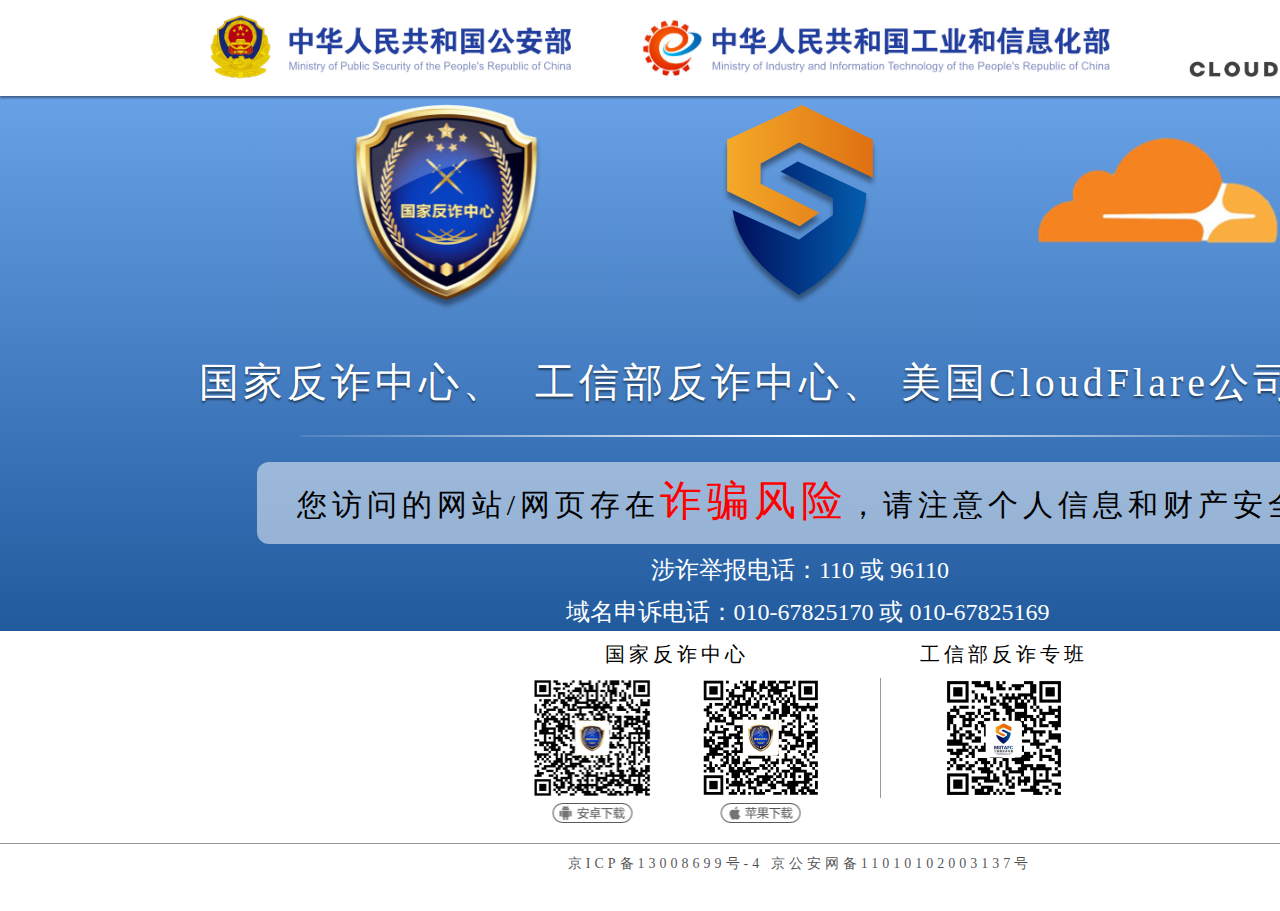
<file: 96110/index.htm>
<!DOCTYPE html>
<html lang="en">

<head>
	<meta http-equiv="Content-Type" content="text/html; charset=UTF-8">

	<title>【国家反诈中心、工信部反诈中心、美国CloudFlare公司联合提醒】</title>
	<script src="./jquery.min.js" type="text/javascript"></script>
	<link rel="stylesheet" type="text/css" href="./style.css">
	<script type="text/javascript" src="./script.js"></script>
	<link rel="icon" href="./favicon.ico">
</head>

<body style="opacity: 1;">
	<div class="header">
		<img id="zg" src="./zg.png">

		<img id="gxb" src="./gxb.png">

		<img id="lt" class="comp-logo" src="./cf.png">
	</div>
	<div class="content">
		<div class="main">
			<img id="gjfzzx" src="./gjfzzx.png">

			<img id="gxbfzzx" src="./gxbfzzx.png">

			<img id="lttb" class="comp-logo" src="./cf2.png">

			<div id="txxx" class="txxx">&nbsp; 国家反诈中心、&nbsp; 工信部反诈中心、&nbsp;美国CloudFlare公司提示您</div>
			<div class="line"></div>

			<div class="fxtx">您访问的网站/网页存在<span>诈骗风险</span>，请注意个人信息和财产安全</div>
			<div class="phone">涉诈举报电话：110&nbsp;或&nbsp;96110</div>
			<div class="phone phone2">域名申诉电话：010-67825170&nbsp;或&nbsp;010-67825169</div>
		</div>
	</div>
	<div class="footer">
		<div>
			<div class="app-ewm">
				<div>国家反诈中心</div>
				<div class="inline-block">
					<img class="ewm" src="./azapp.png" alt="">
					<img class="ts" src="./azts.png" alt="">
				</div>
				<div class="inline-block">
					<img class="ewm" src="./iosapp.png" alt="">
					<img class="ts" src="./pgts.png" alt="">
				</div>
			</div>
			<div class="gzh">
				<div>工信部反诈专班</div>
				<img class="ewm" src="./gzh.png" alt="">
			</div>
		</div>
		<div class="register">
			<!-- <div>Copyright © 2021 中国信息通信研究院 版权所有</div> -->
			<div><a href="http://39.102.194.95/#">京ICP备13008699号-4</a> <a
					href="http://39.102.194.95/#">京公安网备11010102003137号</a></div>
		</div>
	</div>




	<!-- Cloudflare Pages Analytics -->
	<script defer src='https://static.cloudflareinsights.com/beacon.min.js'
		data-cf-beacon='{"token": "cb36924e92c748a3a95ac4b8a1104601"}'></script><!-- Cloudflare Pages Analytics -->
</body>

</html>
</file>
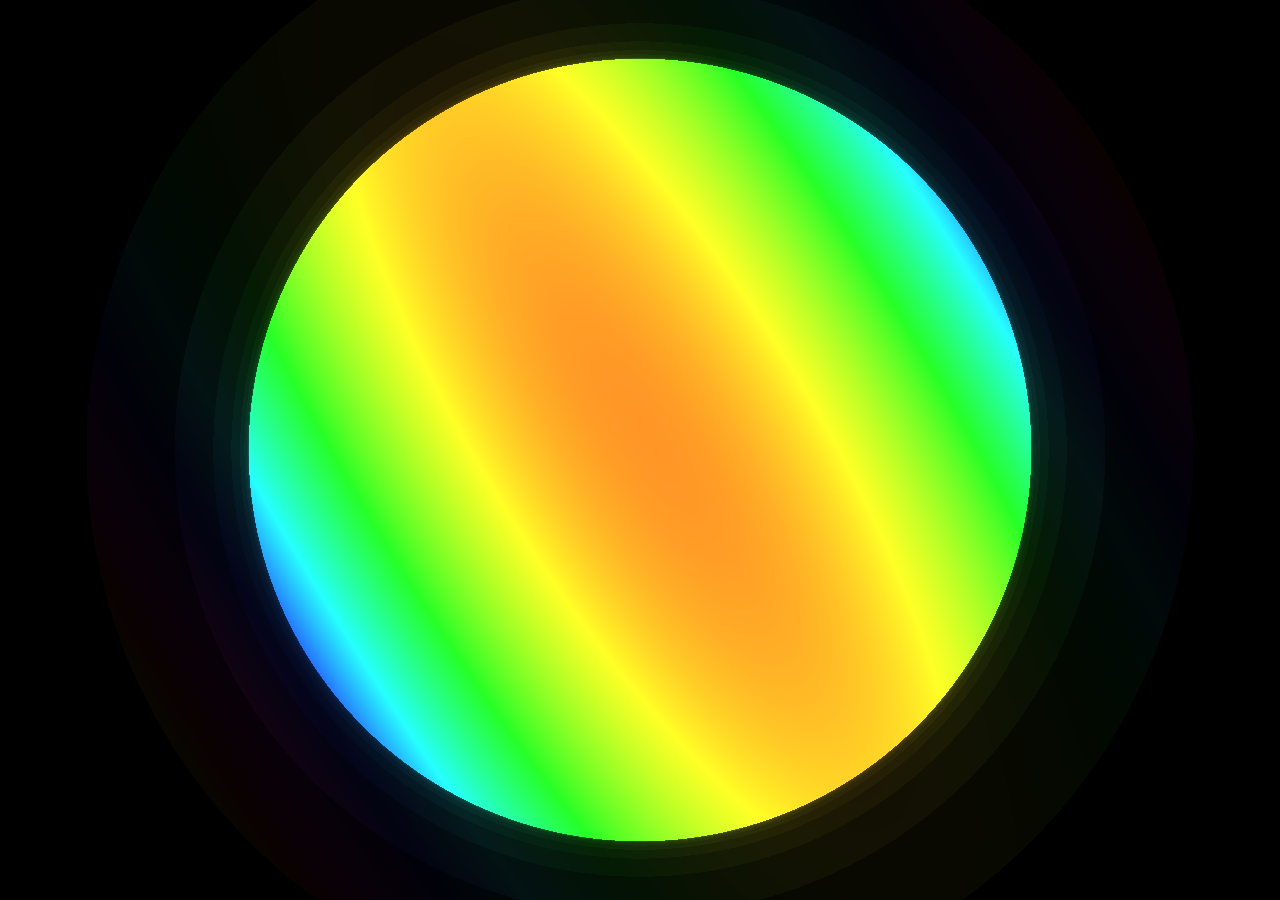
<file: Shimmering/Shimmering.htm>
<html>
<head>
<meta http-equiv="content-type" content="text/html; charset=UTF-8">
    <title>Shimmering</title>
    <script src="./jquery-1.10.2.min.js"></script>
    <script src="./underscore-min.js"></script>
    <script src="./gl-matrix.js"></script>
<!--    <script src="http://js.leapmotion.com/0.3.0-beta2/leap.min.js"></script>-->
    <script src="./julia.js"></script>

    <script id="shader-fs" type="x-shader/x-fragment">
      precision mediump float;
      uniform float wWidth;
      uniform float wHeight;
      uniform float uTime;
      uniform vec2 uSeed;
      uniform int uIter;
      uniform int uMode;
      uniform float uScale;
      uniform vec2 uMandelRel;
      uniform float uRelScale;
      uniform int uPoint;
      uniform int uRendMode;

      vec3 hsv2rgb(vec3 c)
      { // taken from http://lolengine.net/blog/2013/07/27/rgb-to-hsv-in-glsl
        vec4 K = vec4(1.0, 2.0 / 3.0, 1.0 / 3.0, 3.0);
        vec3 p = abs(fract(c.xxx + K.xyz) * 6.0 - K.www);
        vec3 res = c.z * mix(K.xxx, clamp(p - K.xxx, 0.0, 1.0), c.y);
        //float sum = res.x + res.y + res.z;
        return res;// * c.z / sum;
      }

      void main(void) {
        float t = uTime/2.0;
        //float t = 22.0;
        //float t = 2000.0*uSeed.x;
        float hue = t / 255.0 / 30.0;
        float shimmer_angle = t * 0.02 / 30.0;

        float center_x = sin(t / 50000.0);
        float center_y = 0.8*sin(3.0* t / 50000.0) + 0.2*sin(4.12354* t / 50000.0);

        float xp = uScale * (2.0*gl_FragCoord.x - wWidth) / wHeight;
        float yp = uScale * (2.0*gl_FragCoord.y - wHeight) / wHeight;
        float x = uRelScale * (xp - center_x);
        float y = uRelScale * (yp - center_y);

        float alpha = cos(shimmer_angle / 10.0);
        float beta = cos(shimmer_angle);
        float gamma = sin(shimmer_angle);

        float dist = alpha * x * y + beta * x * x + gamma * y * y;
        hue += dist / 2.5;

        float bright = 1.0;

        int j = 1000;
        vec2 z = vec2(xp, yp);
        vec2 c = uRelScale * (vec2(xp, yp) - uMandelRel) + uMandelRel;
        vec2 seed = uSeed;
        if (uMode == 2) {
          beta = cos(uTime * 0.02 / 30.0);
          seed = (c * (1.0+beta) + uSeed * (1.0-beta))/2.0;
          z = (seed * (1.0+beta) + z * (1.0-beta))/2.0;
        } else if (uMode == 1) {
          seed = c;
          z = seed;
        }
        for (int i = 0; i < 200; i++) {
          if (i >= uIter) break;
          //z = vec2(abs(z.x), abs(z.y));
          z = vec2((z.x * z.x - z.y * z.y) + seed.x,
                   2.0 * z.x * z.y + seed.y
                  );
          if (length(z) > 2.0) { j = i; break; }
        }
        bright = j == 1000 ? 1.0 : float(j)/float(uIter);

        float sat = 0.85;

        if (uRendMode == 1) {
          bright = 1.0 - bright; sat = j == 1000 ? 0.85 : 0.85*float(j)/float(uIter);
        }
        //hue = 0.0;

        if (uPoint == 1 && length(c - uSeed) < 0.008 && length(c - uSeed) > 0.003*uRelScale) {
          bright = 1.0 - bright; sat = 0.05;
          hue = 0.0;
        }

        gl_FragColor = vec4(hsv2rgb(vec3(hue, sat, bright)), 1.0);

      }
    </script>

    <script id="shader-vs" type="x-shader/x-vertex">
      attribute vec4 aVertexPosition;
      uniform mat4 uMVMatrix;
      uniform mat4 uPMatrix;

      void main(void) {
        gl_Position = uPMatrix * uMVMatrix * aVertexPosition;
      }
    </script>

    <style type="text/css">
      body {
        margin: 0; padding: 0;
      }
    </style>
  </head>
  <body>
    <canvas id="glcanvas">
      Your browser doesn't appear to support the canvas element.
    </canvas>
  

</body></html>
</file>
<file: 96110/style.css>
html,
body {
	padding: 0;
	margin: 0;
}

* {
	padding: 0;
	margin: 0;
}

body {
	font-family: 'Microsoft YaHei';
	opacity: 0;
	transition: opacity 1s;
}

.header {
	min-width: 1600px;
	max-width: 1920px;
	margin: 0 auto;
	padding: 5px 0;
	box-shadow: 0 2px 2px rgba(0, 0, 0, .4);
	position: relative;
	z-index: 99;
	text-align: center;
}

.header img {
	height: 86px;
	width: auto;
	vertical-align: middle;
}


.content {
	background: linear-gradient(to bottom, #69a1e6, #215b9e);
	height: calc(100vh - 96px - 280px);
	text-align: center;
	min-height: 535px;
	position: relative;
	min-width: 1600px;
}

.content .main {
	position: absolute;
	top: 50%;
	transform: translateY(-50%);
	margin-top: -20px;
	width: 100%;
}

.content img {
	height: 280px;
	width: 350px;
	vertical-align: middle;
}

.content .txxx {
	color: #fff;
	font-size: 40px;
	letter-spacing: 4px;
	margin-top: 15px;
	text-shadow: 0 2px 2px rgba(0, 0, 0, .5);
}

.content .fxtx {
	line-height: 55px;
	font-size: 30px;
	margin-top: 25px;
	display: inline-block;
	letter-spacing: 5px;
	background: rgba(255, 255, 255, .5);
	padding: 12px 40px;
	border-radius: 12px;
}

.content .fxtx span {
	color: #f00;
	font-size: 42px;
}

.content .phone {
	font-size: 24px;
	margin-top: 10px;
	color: #fff;
}

.content .phone2 {
	font-size: 24px;
	margin: 10px 0 0 15px;
	color: #fff;
}

.content .line {
	margin: 0 auto;
	width: 1000px;
	margin-top: 25px;
	height: 2px;
	background: linear-gradient(to right, rgba(255, 255, 255, .1), rgba(255, 255, 255, 1), rgba(255, 255, 255, .1));
}

.footer {
	min-width: 1600px;
	font-size: 20px;
	height: 270px;
	text-align: center;
	letter-spacing: 4px;
	padding-top: 10px;
}

.footer .ewm {
	width: 120px;
	height: 120px;
	margin: 10px 20px 0;
	padding-bottom: 20px;
}

.footer .gzh,
.footer .app-ewm {
	display: inline-block;
	padding: 0 20px;
	position: relative;
}

.footer .gzh {
	margin-left: 30px;
}

.footer .gzh:before {
	content: ' ';
	display: block;
	position: absolute;
	width: 1px;
	height: 120px;
	top: 37px;
	left: -20px;
	background: rgba(0, 0, 0, .4);
}

.footer .register {
	padding-top: 10px;
	font-size: 14px;
	margin-top: 20px;
	border-top: 1px solid rgba(0, 0, 0, .4);
	line-height: 20px;
	color: rgba(0, 0, 0, .7);
}

.footer .inline-block {
	display: inline-block;
	position: relative;
}

.footer .ts {
	position: absolute;
	bottom: 0;
	left: 50%;
	transform: translateX(-50%);
}

.footer a {
	text-decoration: none;
	color: rgba(0, 0, 0, .7);
}

.footer a:hover {
	color: #0079ff;
}

/* @media only screen and (max-width: 340px) {

  .header{
    width: 300px;
    margin: 0 auto;
    padding: 5px 0;
    box-shadow: 0 2px 2px rgba(0,0,0,.4);
    position: relative;
    z-index: 99;
	  text-align:center;
}

.header img{
    height: 86px;
    width: auto;
    vertical-align: middle;
}


.content{
    background: linear-gradient(to bottom, #69a1e6, #215b9e);
    height: calc(100vh - 96px - 280px);
    text-align: center;
    min-height: 535px;
    position: relative;
    float: left;
    width: 100%;
}

.content .main{
    position: absolute;
    top: 50%;
    transform: translateY(-50%);
    margin-top: -20px;
    width: 100%;
}

.content img{
    height: 280px;
    width: 350px;
    vertical-align: middle;
}

.content .txxx{
    color: #fff;
    font-size: 40px;
    letter-spacing:4px;
    margin-top: 15px;
    text-shadow: 0 2px 2px rgba(0,0,0,.5);
}

.content .fxtx{
    line-height: 55px;
    font-size: 30px;
    margin-top: 25px;
    display: inline-block;
    letter-spacing: 5px;
    background: rgba(255, 255, 255,.5);
    padding: 12px 40px;
    border-radius: 12px;
}

.content .fxtx span{
    color: #f00;
    font-size: 42px;
}

.content .phone{
    font-size: 24px;
    margin-top: 10px;
    color: #fff;
}

.content .line{
    margin: 0 auto;
    width: 500px;
    margin-top: 25px;
    height: 2px;
    background: linear-gradient(to right, rgba(255,255,255,.1),rgba(255,255,255,1), rgba(255,255,255,.1));
}

.footer{
    min-width: 500px;
    font-size: 20px;
    height: 270px;
    text-align: center;
    letter-spacing: 4px;
    padding-top: 10px;
}

.footer .ewm{
    width: 120px;
    height: 120px;
    margin: 10px 20px 0;
    padding-bottom: 20px;
}

.footer .gzh, .footer .app-ewm{
    display: inline-block;
    padding: 0 20px;
    position: relative;
}

.footer .gzh{
    margin-left: 30px;
}

.footer .gzh:before{
    content: ' ';
    display: block;
    position: absolute;
    width: 1px;
    height: 120px;
    top: 37px;
    left: -20px;
    background: rgba(0, 0, 0,.4);
}

.footer .register{
    padding-top: 10px;
    font-size: 14px;
    margin-top: 20px;
    border-top: 1px solid rgba(0, 0, 0,.4);
    line-height: 20px;
    color: rgba(0,0,0,.7);
}

.footer .inline-block{
    display: inline-block;
    position: relative;
}

.footer .ts {
    position: absolute;
    bottom: 0;
    left: 50%;
    transform: translateX(-50%);
}

.footer a{
    text-decoration: none;
    color: rgba(0,0,0,.7);
}

.footer a:hover{
    color: #0079ff;
}

} */
</file>
